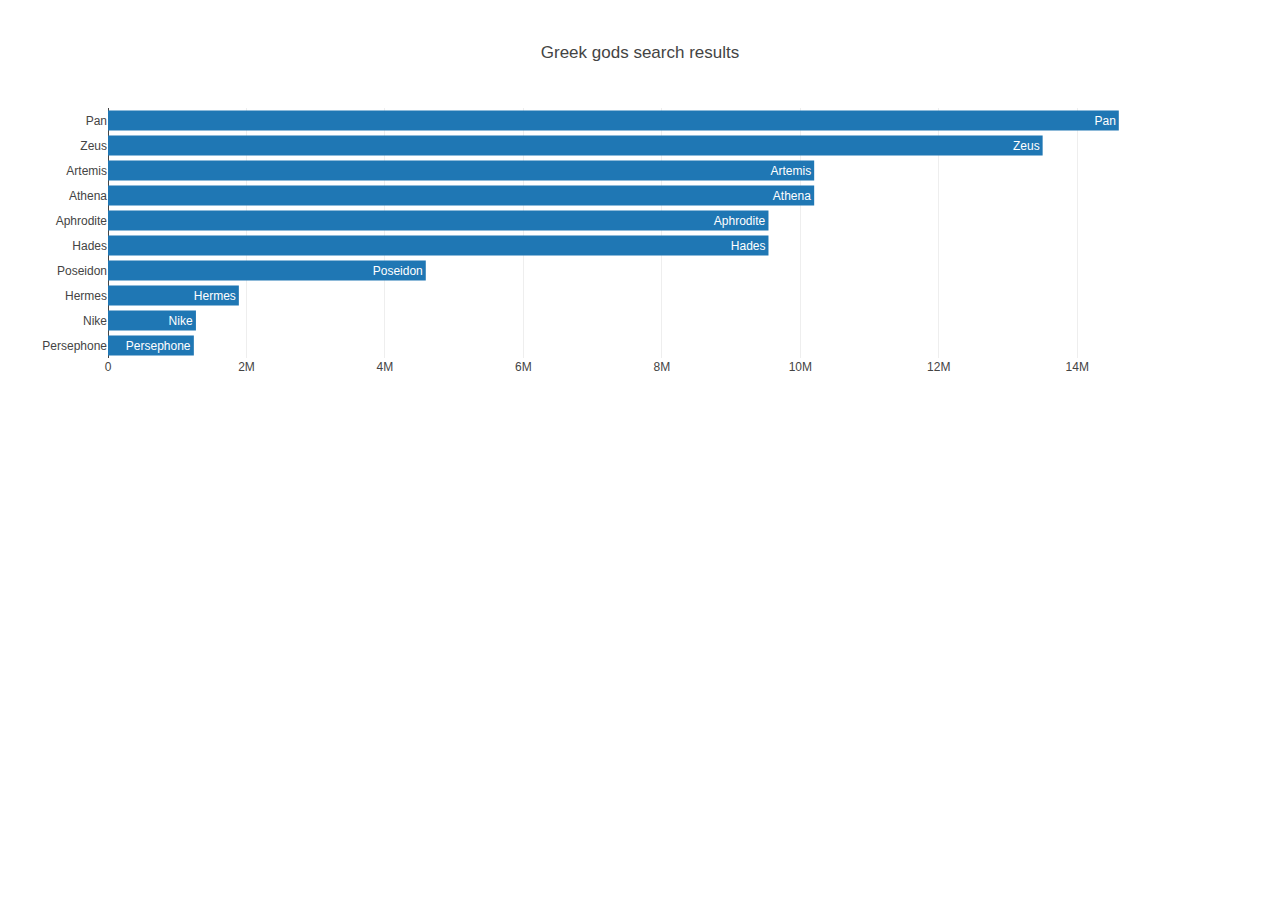
<file: data-12-5-1-resources/index.html>
<!DOCTYPE html>
<html lang="en">
<head>
    <meta charset="UTF-8">
    <meta name="viewport" content="width=device-width, initial-scale=1.0">
    <meta http-equiv="X-UA-Compatible" content="ie=edge">
    <title>Greek gods</title>
    <script src="https://cdn.plot.ly/plotly-latest.min.js"></script>
</head>
<body>
    <div id="plot"></div>
    <script src="data.js"></script>
    <script src="plots.js"></script>
</body>
</html>
</file>
